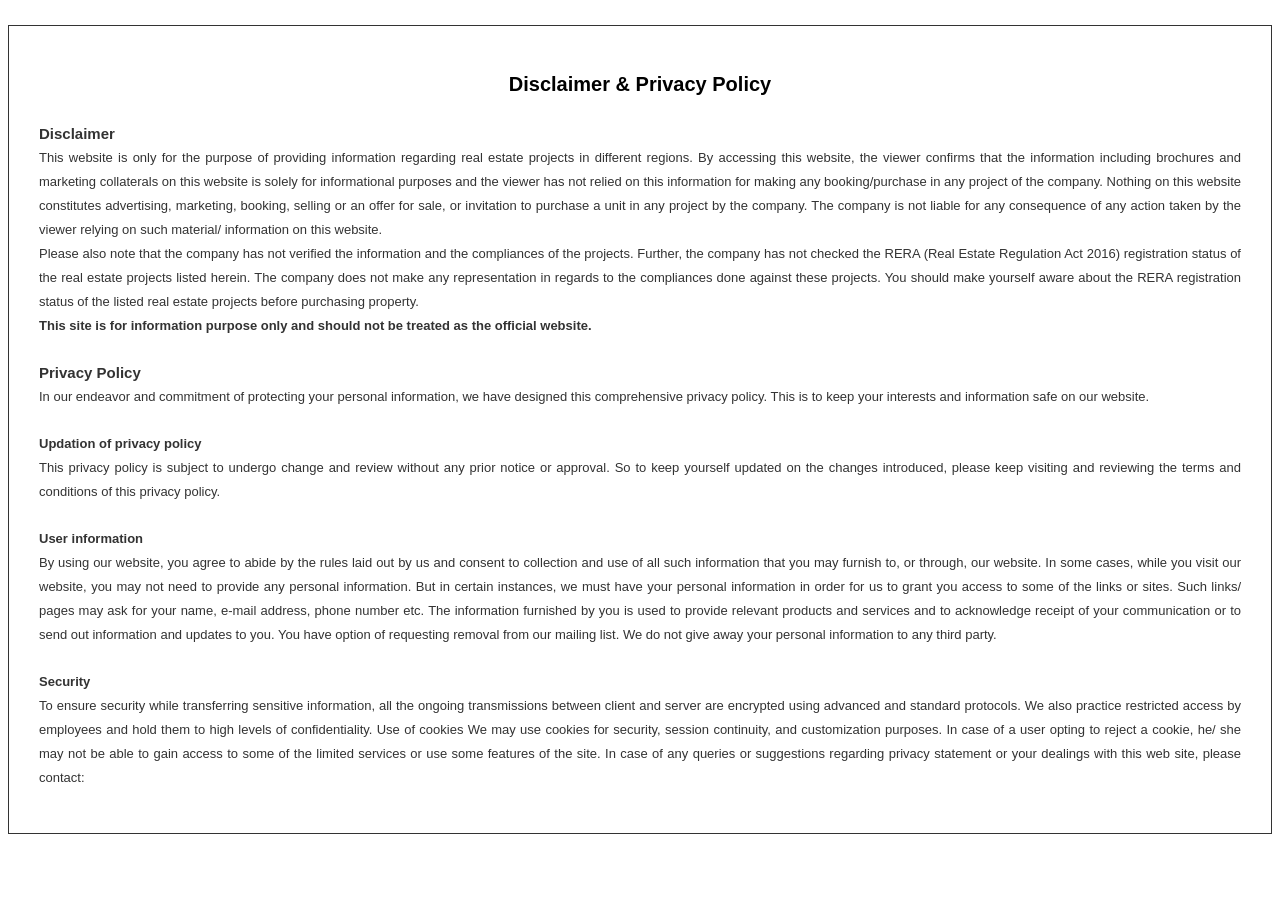
<file: disclaimer.html>
<!DOCTYPE html>
<html xmlns="http://www.w3.org/1999/xhtml">
<head>
<meta http-equiv="Content-Type" content="text/html; charset=utf-8" />
<meta name="viewport" content="width=device-width, initial-scale=1">
<title>Disclaimer</title>
<link rel="icon" href="favicon.png" type="image/png" />
<meta name="keywords" content=" " />
<meta name="description" content=" " />
<style>
p {
	color: #333;
	text-align: justify;
}
			::-webkit-input-placeholder {
 color: #515050 !important;
 font-size: 14px;
 font-weight: 600;
}
			:-moz-placeholder {
 color: #515050 !important;
 font-size: 14px;
 font-weight: 600;
 opacity: 1;
}
			::-moz-placeholder {
 color: #515050 !important;
 font-size: 14px;
 font-weight: 600;
 opacity: 1;
}
			:-ms-input-placeholder {
 color: #515050 !important;
 font-size: 14px;
 font-weight: 600;
}
			:placeholder-shown {
 color: #515050 !important;
 font-size: 14px;
 font-weight: 600;
}
.frm {
	margin-top: 10px !important;
}
</style>
</head>

<body>
<div class="container" style="margin-top:2%; border:1px solid #333;">
  <div style=" margin:auto; font:normal 13px arial; padding: 30px;">
    <h2 style="text-align:center;     font-size: 20px;">Disclaimer & Privacy Policy</h2>
    <p style="padding-top:10px; text-align:justify; line-height:24px;"> <b style="display:block; font-size:15px;">Disclaimer</b> This website is only for the purpose of providing information regarding real estate projects in different regions. By accessing this website, the viewer confirms that the information including brochures and marketing collaterals on this website is solely for informational purposes and the viewer has not relied on this information for making any booking/purchase in any project of the company. Nothing on this website constitutes advertising, marketing, booking, selling or an offer for sale, or invitation to purchase a unit in any project by the company. The company is not liable for any consequence of any action taken by the viewer relying on such material/ information on this website. <br>
      Please also note that the company has not verified the information and the compliances of the projects. Further, the company has not checked the RERA (Real Estate Regulation Act 2016) registration status of the real estate projects listed herein. The company does not make any representation in regards to the compliances done against these projects. You should make yourself aware about the RERA registration status of the listed real estate projects before purchasing property. <br/>
      <strong>This site is for information purpose only and should not be treated as the official website.</strong> </p>
    <p style="padding-top:10px; text-align:justify; line-height:24px;"> <b style="display:block; font-size:15px;">Privacy Policy</b> In our endeavor and commitment of protecting your personal information, we have designed this comprehensive privacy policy. This is to keep your interests and information safe on our website. </p>
    <p style="padding-top:10px; text-align:justify; line-height:24px;"> <b style="display:block;">Updation of privacy policy</b> This privacy policy is subject to undergo change and review without any prior notice or approval. So to keep yourself updated on the changes introduced, please keep visiting and reviewing the terms and conditions of this privacy policy. </p>
    <p style="padding-top:10px; text-align:justify; line-height:24px;"> <b style="display:block;">User information</b> By using our website, you agree to abide by the rules laid out by us and consent to collection and use of all such information that you may furnish to, or through, our website. In some cases, while you visit our website, you may not need to provide any personal information. But in certain instances, we must have your personal information in order for us to grant you access to some of the links or sites. Such links/ pages may ask for your name, e-mail address, phone number etc. The information furnished by you is used to provide relevant products and services and to acknowledge receipt of your communication or to send out information and updates to you. You have option of requesting removal from our mailing list. We do not give away your personal information to any third party.</p>
    <p style="padding-top:10px; text-align:justify; line-height:24px;"> <b style="display:block;">Security </b> To ensure security while transferring sensitive information, all the ongoing transmissions between client and server are encrypted using advanced and standard protocols. We also practice restricted access by employees and hold them to high levels of confidentiality. 
      Use of cookies
      We may use cookies for security, session continuity, and customization purposes. In case of a user opting to reject a cookie, he/ she may not be able to gain access to some of the limited services or use some features of the site.
      In case of any queries or suggestions regarding privacy statement or your dealings with this web site, please contact: </p>
  </div>
</div>
<style>
	.scrollup {
		width: 40px;
		height: 40px;
		position: fixed;
		bottom: 50px;
		right: 100px;
		display: none;
		text-indent: -9999px;
		background: url(images/arrow-up.png) no-repeat;    
	}
</style>
</body>
</html>
</file>
